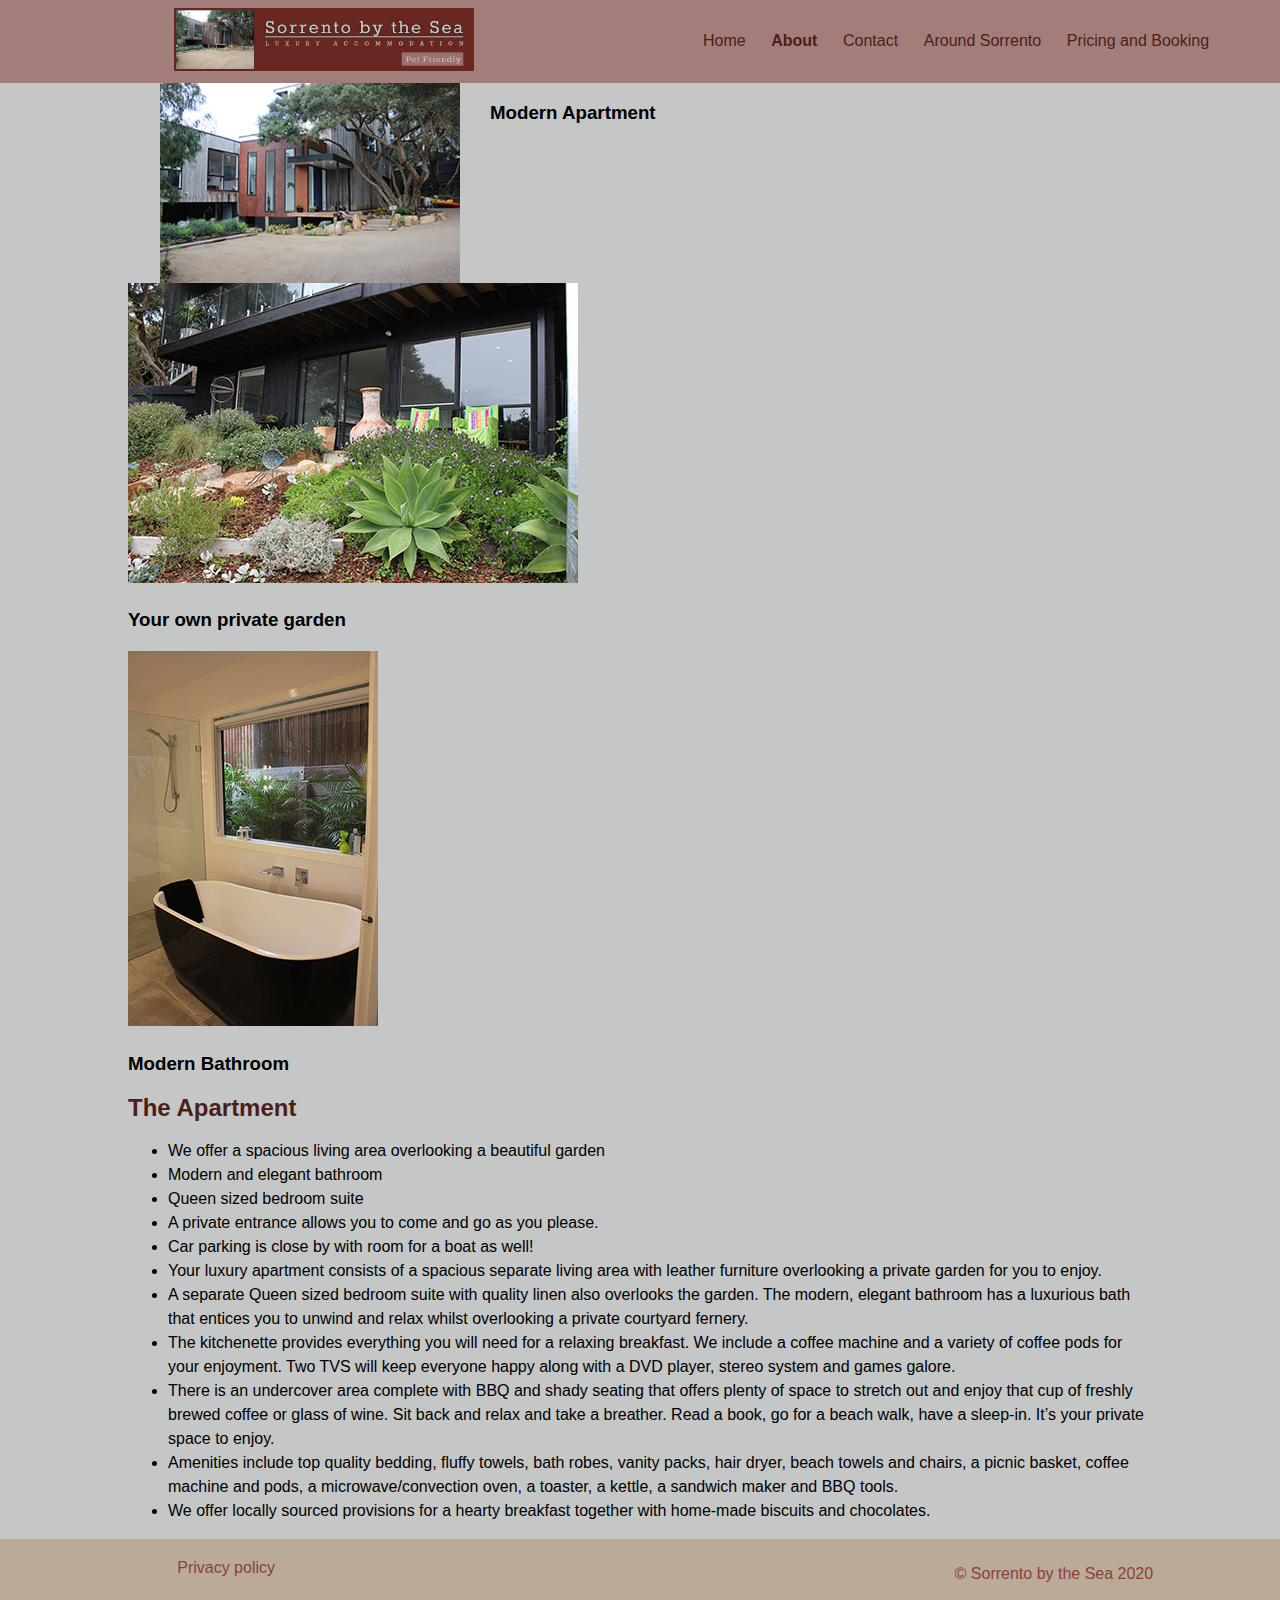
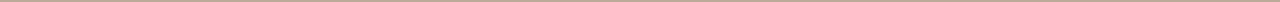
<file: about.html>
<!DOCTYPE html>
<html lang="en">

<head>
    <title>Welcome to Sorrento by the Sea </title>
    <meta charset="UTF-8">
    <meta name="viewport" content="width=device-width,initial-scale=1">
    <link rel="stylesheet" href="https://cdnjs.cloudflare.com/ajax/libs/font-awesome/5.15.1/css/all.min.css"
        integrity="sha512-+4zCK9k+qNFUR5X+cKL9EIR+ZOhtIloNl9GIKS57V1MyNsYpYcUrUeQc9vNfzsWfV28IaLL3i96P9sdNyeRssA=="
        crossorigin="anonymous" />
    <link rel="stylesheet" href="styles.css">
    <link rel="stylesheet" href="responsive.css">
    <link rel="icon" href="images/1-2-beach-png-images.png">
    <script src="script.js"></script>

<body>
    <header class="header">
        <a href="index.html" class="home-link">
            <img class="logo" src="images/sorrento_by_the_sea_logo.jpg" alt="sorrento by the sea logo">
        </a>
        <button id="navbutton">
            <i class="fas fa-bars"></i>
        </button>
        <nav class="navigation">
            <a href="index.html" >Home</a>
            <a href="about.html" class="active">About</a>
            <a href="contact.html">Contact</a>
            <a href="aroundsorrento.html">Around Sorrento</a>
            <a href="pricingandbooking.html">Pricing and Booking</a>
        </nav>
    </header>
    <main class="main-content">
        <div class="item-about">
            <img src="images/apartment_front.jpg">
            <h3>Modern Apartment</h3>
        </div>
        <div>
            <img src="images/apartment_garden.jpg">
            <h3>Your own private garden</h3>
        </div>
          <div>
            <img src="images/apartment_bath.jpg">
            <h3>Modern Bathroom</h3>
        </div>
       
        
            <div class="wide">
                <h2>The Apartment</h2>
                <ul>
                    <li>We offer a spacious living area overlooking a beautiful garden</li>
                    <li>Modern and elegant bathroom</li>
                    <li>Queen sized bedroom suite</li>
                    <li>A private entrance allows you to come and go as you please.</li>
                    <li>Car parking is close by with room for a boat as well!</li>
                    <li>Your luxury apartment consists of a spacious separate living area with leather furniture overlooking a
                      private garden for you to enjoy.</li>
                    <li>A separate Queen sized bedroom suite with quality linen also overlooks the garden. The modern, elegant
                      bathroom has a luxurious bath that entices you to unwind and relax whilst overlooking a private courtyard
                      fernery.</li>
                    <li>The kitchenette provides everything you will need for a relaxing breakfast. We include a coffee machine
                      and a variety of coffee pods for your enjoyment. Two TVS will keep everyone happy along with a DVD player,
                      stereo system and games galore. </li>
                    <li>There is an undercover area complete with BBQ and shady seating that offers plenty of space to stretch out
                      and enjoy that cup of freshly brewed coffee or glass of wine.
                      Sit back and relax and take a breather. Read a book, go for a beach walk, have a sleep-in. It’s your private
                      space to enjoy. </li>
                    <li>Amenities include top quality bedding, fluffy towels, bath robes, vanity packs, hair dryer, beach towels
                      and chairs, a picnic basket, coffee machine and pods, a microwave/convection oven, a toaster, a kettle, a
                      sandwich maker and BBQ tools.</li>
                    <li>We offer locally sourced provisions for a hearty breakfast together with home-made biscuits and
                      chocolates.</li>
                  </ul>
            </div>
        </div>
    </main>
    
    <footer class="footer">
        <nav class="secondary-nav">
            <a href="privacy.html">Privacy policy</a>
        </nav>
        <nav class="social">
            <a href="https://www.instagram.com/explore/locations/236013311/sorrento-victoria-australia/">
                <i class="fab fa-instagram"></i>
            </a>
            <a href="https://facebook.com/sorrentoVictoria">
                <i class="fab fa-facebook-f"></i>
            </a>
            <a href="https://www.airbnb.com.au/sorrento-australia/stays">
                <i class="fab fa-airbnb"></i>
            </a>
        </nav>
        <p class="copyright">
            &copy; Sorrento by the Sea 2020
        </p>
    </footer>
</body>

</html>
</file>
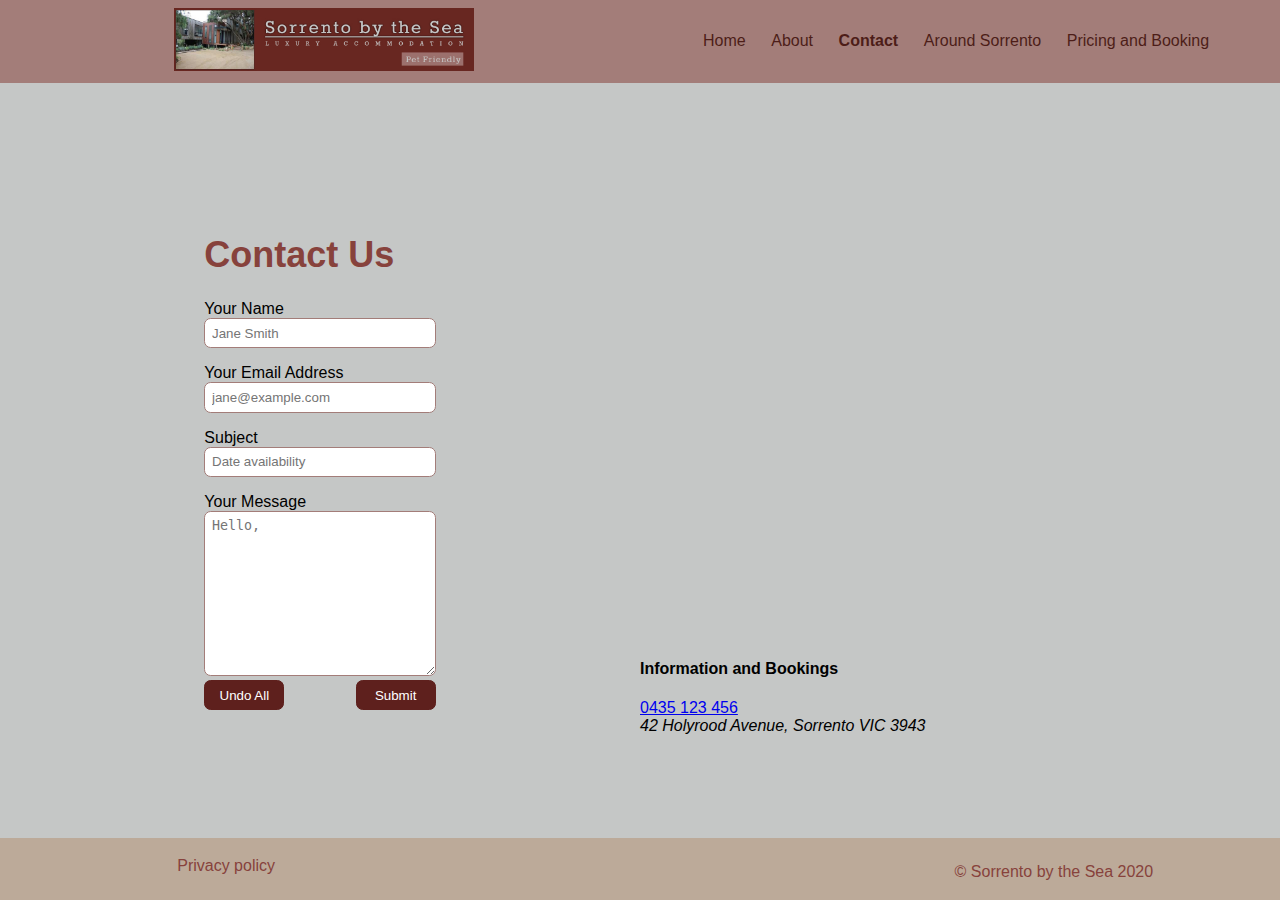
<file: contact.html>
<!DOCTYPE html>
<html lang="en">
<head>
    <title>Welcome to Sorrento by the Sea </title>
    <meta charset="UTF-8">
    <meta name="viewport" content="width=device-width,initial-scale=1">
    <link rel="stylesheet" href="https://cdnjs.cloudflare.com/ajax/libs/font-awesome/5.15.1/css/all.min.css" integrity="sha512-+4zCK9k+qNFUR5X+cKL9EIR+ZOhtIloNl9GIKS57V1MyNsYpYcUrUeQc9vNfzsWfV28IaLL3i96P9sdNyeRssA==" crossorigin="anonymous" />
    <link rel="stylesheet" href="styles.css">
    <link rel="stylesheet" href="responsive.css">
    <link rel="icon" href="images/1-2-beach-png-images.png">
    <script src="script.js"></script>
</head>
<body>
    <header class="header">
        <a href="index.html" class="home-link">
        <img class="logo" src="images/sorrento_by_the_sea_logo.jpg" alt="sorrento by the sea logo">
        </a> 
        <button id="navbutton">
            <i class="fas fa-bars"></i>
        </button>
        <nav class="navigation">
            <a href="index.html" >Home</a>
            <a href="about.html">About</a>
            <a href="contact.html" class="active">Contact</a>
            <a href="aroundsorrento.html">Around Sorrento</a>
            <a href="pricingandbooking.html">Pricing and Booking</a>
        </nav>
    </header>
    <main class="contact-content">
        <form id="contact" method="POST" action="https://example.com/send">
        <h1>Contact Us</h1>
        <label class="label" for="user-name">Your Name</label>
        <input type="text" class="input" id="user-name" name="sender" placeholder="Jane Smith">
        <label class="label" for="user-email">Your Email Address</label>
        <input type="email" class="input" id="user-email" name="email" placeholder="jane@example.com">
        <label class="label" for="user-subject">Subject</label>
        <input type="text" class="input" id="user-subject" name="subject" placeholder="Date availability">
        <label class="label" for="user-message">Your Message</label>
        <textarea class="input" id="user-message" name="Message" placeholder="Hello," cols="25" rows="10"></textarea>
        <div class="buttons">
        <button type="reset" class="button">Undo All</button>
        <button type="submit" class="button">Submit</button>
        </div>
        </form>
        <map id="map">
            <iframe src="https://www.google.com/maps/embed?pb=!1m18!1m12!1m3!1d25033.806706118114!2d144.72555104374487!3d-38.343754648211515!2m3!1f0!2f0!3f0!3m2!1i1024!2i768!4f13.1!3m3!1m2!1s0x6ad434fd0d956f7b%3A0x5045675218ce590!2sSorrento%20VIC%203943!5e0!3m2!1sen!2sau!4v1605583470625!5m2!1sen!2sau" height="450" frameborder="0" style="border:0;" allowfullscreen="" aria-hidden="false" tabindex="0"></iframe>
            <div class="contact-details">
                <h4>Information and Bookings</h4>
                <a href="tel:+61435 123 456">0435 123 456</a>
                <address>42 Holyrood Avenue, Sorrento VIC 3943</address>
            
            </div>
        </map>
    </main>
    <footer class="footer">
        <nav class="secondary-nav">
            <a href="privacy.html">Privacy policy</a>
        </nav>
        <nav class="social">
            <a href="https://www.instagram.com/explore/locations/236013311/sorrento-victoria-australia/">
                <i class="fab fa-instagram"></i>
            </a>
            <a href="https://facebook.com/sorrentoVictoria">
                <i class="fab fa-facebook-f"></i>
            </a>
            <a href="https://www.airbnb.com.au/sorrento-australia/stays">
                <i class="fab fa-airbnb"></i>
            </a>
        </nav>
        <p class="copyright">
            &copy; Sorrento by the Sea 2020
        </p>
    </footer>
</body>
</html>
</file>
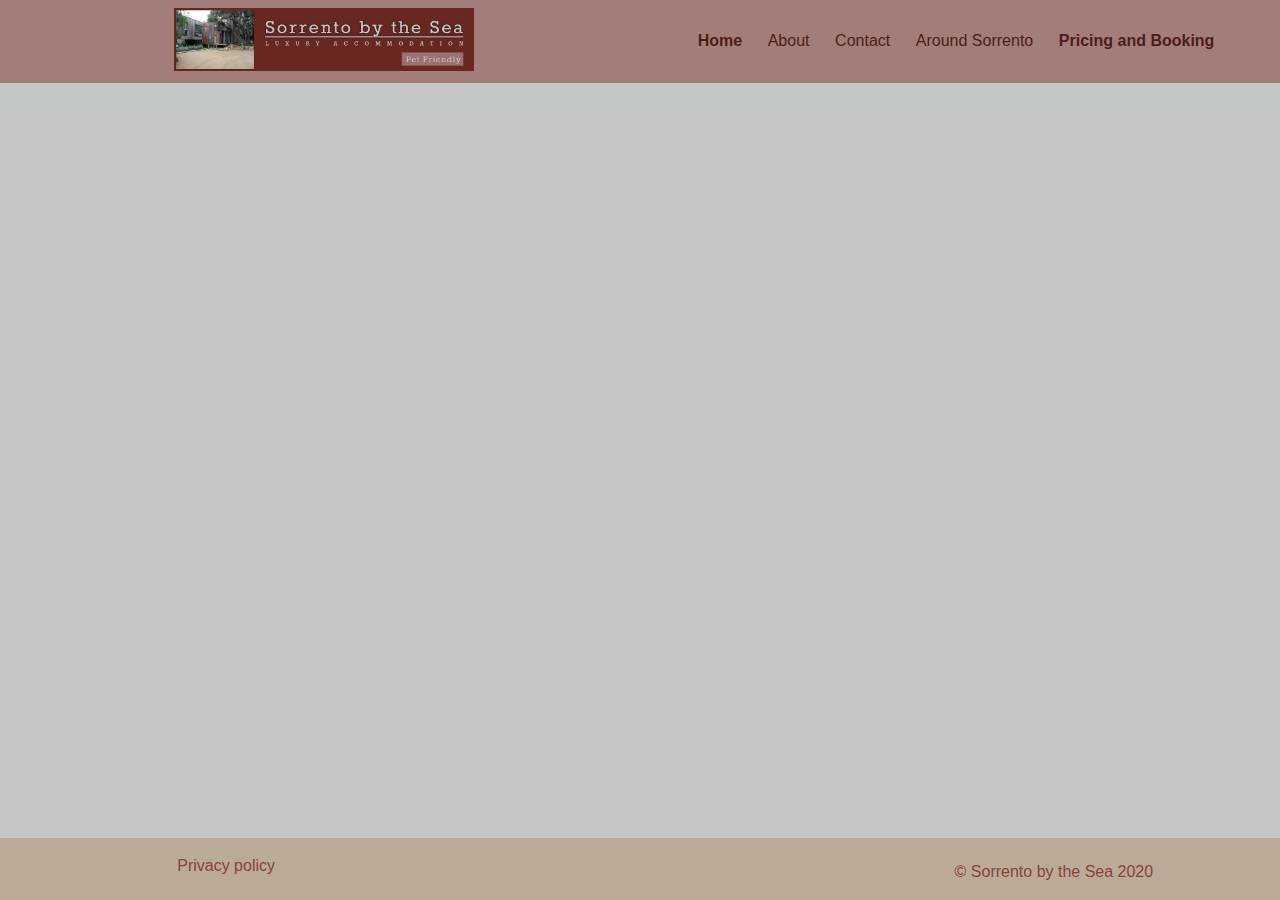
<file: pricingandbooking.html>
<!DOCTYPE html>
<html lang="en">
<head>
    <title>Welcome to Sorrento by the Sea </title>
    <meta charset="UTF-8">
    <meta name="viewport" content="width=device-width,initial-scale=1">
    <link rel="stylesheet" href="https://cdnjs.cloudflare.com/ajax/libs/font-awesome/5.15.1/css/all.min.css" integrity="sha512-+4zCK9k+qNFUR5X+cKL9EIR+ZOhtIloNl9GIKS57V1MyNsYpYcUrUeQc9vNfzsWfV28IaLL3i96P9sdNyeRssA==" crossorigin="anonymous" />
    <link rel="stylesheet" href="styles.css">
    <link rel="stylesheet" href="responsive.css">
    <link rel="icon" href="images/1-2-beach-png-images.png">
    <script src="script.js"></script>
</head>
<body>
    <header class="header">
        <a href="index.html" class="home-link">
        <img class="logo" src="images/sorrento_by_the_sea_logo.jpg" alt="sorrento by the sea logo">
        </a> 
        <button id="navbutton">
            <i class="fas fa-bars"></i>
        </button>
        <nav class="navigation">
            <a href="index.html" class="active">Home</a>
            <a href="about.html">About</a>
            <a href="contact.html">Contact</a>
            <a href="aroundsorrento.html">Around Sorrento</a>
            <a href="pricingandbooking.html"class="active">Pricing and Booking</a>
        </nav>
    </header>
    <main class="content"></main>
    <footer class="footer">
        <nav class="secondary-nav">
            <a href="privacy.html">Privacy policy</a>
        </nav>
        <nav class="social">
            <a href="https://www.instagram.com/explore/locations/236013311/sorrento-victoria-australia">
                <i class="fab fa-instagram"></i>
            </a>
            <a href="https://facebook.com/sorrentoVictoria">
                <i class="fab fa-facebook-f"></i>
            </a>
            <a href="https://www.airbnb.com.au/sorrento-australia/stays">
                <i class="fab fa-airbnb"></i>
            </a>
        </nav>
        <p class="copyright">
            &copy; Sorrento by the Sea 2020
        </p>
    </footer>
</body>
</html>
</file>
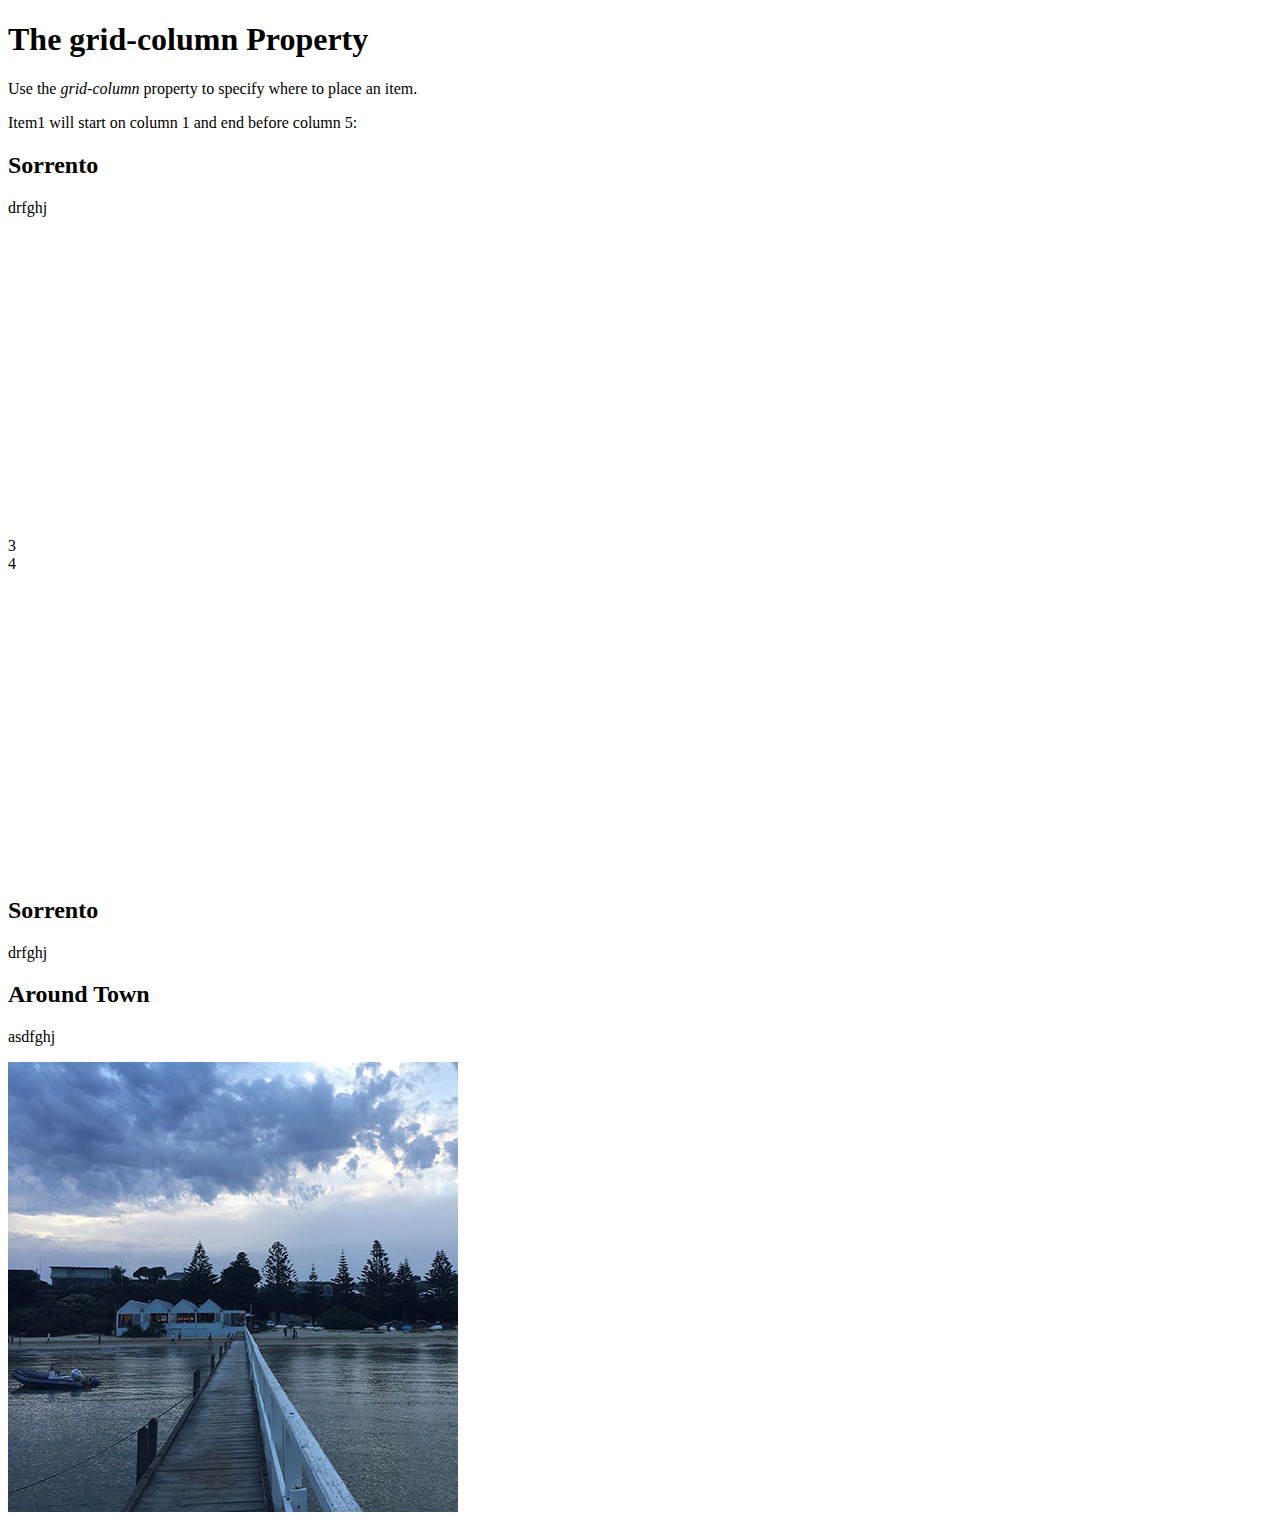
<file: test.html>
<!DOCTYPE html>
<html>
<head>
<style>

</style>
</head>
<body>

<h1>The grid-column Property</h1>

<p>Use the <em>grid-column</em> property to specify where to place an item.</p>
<p>Item1 will start on column 1 and end before column 5:</p>

<div class="grid-container">
  <div class="item1">
    <h2>Sorrento</h2>
    <p>drfghj</p>
  </div>
  <div class="item2">
    <iframe id="video" width="300" height="300" src="https://www.youtube.com/embed/KE0SbDBw-ok" frameborder="0" allow="accelerometer; autoplay; clipboard-write; encrypted-media; gyroscope; picture-in-picture" allowfullscreen>
    </iframe>
  </div>
  <div class="item3">3</div>  
  <div class="item4">4</div>
 
</div>

</body>
</html>

<main class="content">
        <iframe id="video" width="300" height="300" src="https://www.youtube.com/embed/KE0SbDBw-ok" frameborder="0" allow="accelerometer; autoplay; clipboard-write; encrypted-media; gyroscope; picture-in-picture" allowfullscreen>
        </iframe>
        <div class="video-text">
            <h2>Sorrento</h2>
             <p>drfghj</p>
        </div>
       <div class="image-text">
        <h2>Around Town</h2>
        <p>asdfghj</p>
            <div>
                
            <img src="images/sorrento_from_jetty.jpg">
            <!-- <h3>Around Town</h3> -->
            <!-- <p>asdfghj</p> -->
        </div>
     </main>
</file>
<file: styles.css>
/* variables */
:root {
    --main-font: Helvetica, Calibri, sans-serif;
    --nav-link: #4d1d18;
    --nav-hover: #555555;
    --main-heading: #87423c;
    --main-heading-size: 36px;
    --sub-heading: #4d1d18;
    --sub-heading-size: 24px;
    --content-lh: 150%;
    --content-link: #87423c;
    --footer-link: #87423c;
    /* theme colors */
--primary-color: #5e201dff;
--primary-light: #a37d79ff;
--primary-mid: #c5c7c6ff;
--secondary-dark: #434f41ff;
--light-brown: #bcaa99ff;
}

html {
    min-height: 100vh;
}

body {
    font-family: var(--main-font);
    background-color: var(--primary-mid);
    min-height: 100vh;
    display: grid;
    grid-template-rows: auto 1fr auto;
    margin: 0;
}

h1 {
    color: var(--main-heading);
    font-size: var(--main-heading-size);
}

h2 {
    color: var(--sub-heading);
    font-size: var(--sub-heading-size);
}

.header {
    background-color: var(--primary-light);
    padding: 0.5em;
    display: grid;
    grid-template-columns: 1fr 1fr;
}

.logo {
    width: 300px;
    justify-self: start;
    align-self: center;
}

.home-link {
    justify-self: center;
}

#navbutton {
width: 52px;
height: 52px;
background-color: transparent;
border: 1px solid var(--secondary-dark);
color: var(--secondary-dark);
font-size: 28px;
border-radius: 0.3rem;
display: none;
}

#navbutton:focus {
    outline: transparent;
    background-color: var(--nav-link);
}
.navigation {
    display: flex;
    flex-direction: row;
    justify-self: center;
    align-self: center;
    
}

.navigation a {
    text-decoration: none;
    color: var(--nav-link);
    padding: 0.8em;
}
.navigation a:link {
    color: var(--nav-link);
}

.navigation a:visited {
    color: white;
}

.navigation a:hover {
    color: var(--nav-hover);
}

.navigation a:active {
    color: white;
}

.navigation .active {
    font-weight: bold;
}
 .content { 
    line-height: var(--content-lh);
    max-width: 1024px;
    margin: 30px auto;
    padding: 60px;
    display: grid;
    grid-template-columns: 1fr 1fr;
    grid-template-rows: 1fr 1fr;
    grid-gap: 0px;
    justify-self: start;
} 

.content img {
    justify-self: start;
    align-self: end;
    grid-area: 3;

}

.content a {
    color: var(--content-link);
}
.main-content {
    line-height: var(--content-lh);
    max-width: 1024px;
    margin: auto;
    /* display: grid; */
   
    /* justify-self: center; */
    /* align-self: center; */
}

.item-about img {
    max-width: 300px;
    max-height: 300px;
}

.item-about {
    display: grid;
    grid-template-columns:  1fr 1fr 1fr;
    grid-gap: 30px;
    align-self: center;
    justify-self: center;
}

.footer {
    color: var(--footer-link);
    display: grid;
    grid-template-columns: 1fr 1fr 1fr;
    background-color: var(--light-brown);
    padding: 1.2em;
}

.item {
    grid-column: span 1;
}

.item img {
    max-width: 100%;
    width: 300px;
    height: 300px;
    object-fit: cover;
    object-position: center;
    justify-self: end;
}

.social {
    grid-column-start: 2;
    justify-self: center;
}

.social a {
    color: var(--footer-link);
    text-decoration: none;
    padding: 0.5em 0.5em;
    font-size: 1.3em;
}

.secondary-nav {
    grid-column-start: 1;
    justify-self: center;
}

.secondary-nav a {
    text-decoration: none;
    color: var(--footer-link);
    align-self: end;
}

.copyright {
    grid-column-start: 3;
    justify-self: center;
    align-self: end;
    margin: 0;
}
/* contact page */
#contact {
    max-width: 640px;
    margin: auto;
    /* margin-top: 4em; */
    align-self: center;
    justify-self: center;
}

.contact-details {
    
}

.label {
    display: block;
    margin-top: 1em;
}

.input {
    min-width: 100%;
    padding: 0.5em;
    border: 1px solid var(--primary-light);
    border-radius: 0.5em;
    box-sizing: border-box;
}

.buttons {
    display: flex;
    flex-direction: row;
    justify-content: space-between;
}

.button {
    padding: 0.5em;
    background-color: var(--primary-color);
    color: white;
    min-width: 80px;
    border: 1px solid var(--primary-color);
    border-radius: 0.5em;
}
/* slideshow */
#slideshow {
    height: 50vh;
}
#slideshow .slides img {
    width: 100%;
    height: 500px;
    object-fit: cover;
}

.contact-content {
    display: grid;
    grid-template-columns: 1fr 1fr;
    grid-template-rows: 1fr;
}

#map {
    justify-self: center;
    align-self: center;
    min-width: 100%;
    grid-column-start: 2;
    grid-column-end: 3;
}

/* home grid */
.grid-container {
    display: grid;
    margin: 80px;
    grid-template-columns: 1fr, 1fr;
    grid-template-rows: 1fr, 1fr;
    grid-gap: 10px;
    padding: 10px;
  }
  
  .grid-container > div {
    text-align: center;
    padding: 20px 0;
    font-size: 30px;
  }
  
  .item1 {
   grid-column: 1;
  }

  .item2 {
    grid-column: 2;
  }

  .item3 {
    grid-column: 1;
  }

  .item4 {
    grid-column: 2;
  }

  .grid-container {
      grid-template-areas: 4;
  }

  #video {
    grid-column: 2;
    justify-self: center;
    max-width: auto;
}


/* .image-text {
    justify-self: start;
    grid-area: 4;
}

.video-text {
    justify-self: end;
    grid-column: 1;
} */

#calender {
    min-width: 100%;
    grid-column-start: 1;
    grid-column-start: 1;
}
</file>
<file: responsive.css>
/* responsive styles */
@media screen and ( max-width: 576px ) {
    /*   when media is screen and its max width is smaller than 576px, the following rules are applied */
      .header {
        grid-template-columns: 1fr;
      }
      .home-link {
          justify-self: start; 
          grid-row-start: 1;
          grid-column-start: 1;
      }
      #navbutton {
        display: block;
        grid-row-start: 1;
        grid-column-start: 2;
        justify-self: end;
        margin: 0.3em;
      }
      .logo {
        grid-row-start: 1;
        grid-column-start: 1;
        max-width: 200px;
        justify-self: start;
        align-self: center;
      }
      .navigation {
        flex-direction: column;
        min-width: auto;
        grid-row-start: 2;
        grid-column-start: 1;
        grid-column-end: 3;
        max-height: 0;
        overflow: hidden;
      }
      .navigation.open {
        max-height: 50vh;
      }
      .navigation a {
        border-bottom: 1px solid #4d1d18;
      }

#contact {
  grid-column-start: 1;
  grid-column-end: 3;
  max-width: 100%;
  margin: 0;
}

#map {
  width: 100%;
  grid-column-start: 1;
  grid-column-end: 3;
}

.content {
  min-width: 90vw;
  padding-left: 10px;
  padding-right: 10px;
}

      .social {
        justify-self: center;
        align-self: center;
      }
      .social a { 
      font-size: 1em;
      padding: 0.2;
      margin: 0;
      }

      .copyright {
        font-size: 0.7em;
        justify-self: end;
        align-self: center;
      }
      .secondary-nav {
        font-size: 0.6em;
        justify-self: center;
        align-self: center;
      }

      .footer {
        display: grid;
        grid-template-columns: auto 1fr auto;
        padding: 1em;
      }
    }

    .item {
      grid-column: span 2;
    }

    .item img {
      width: 100%;
    }
</file>
